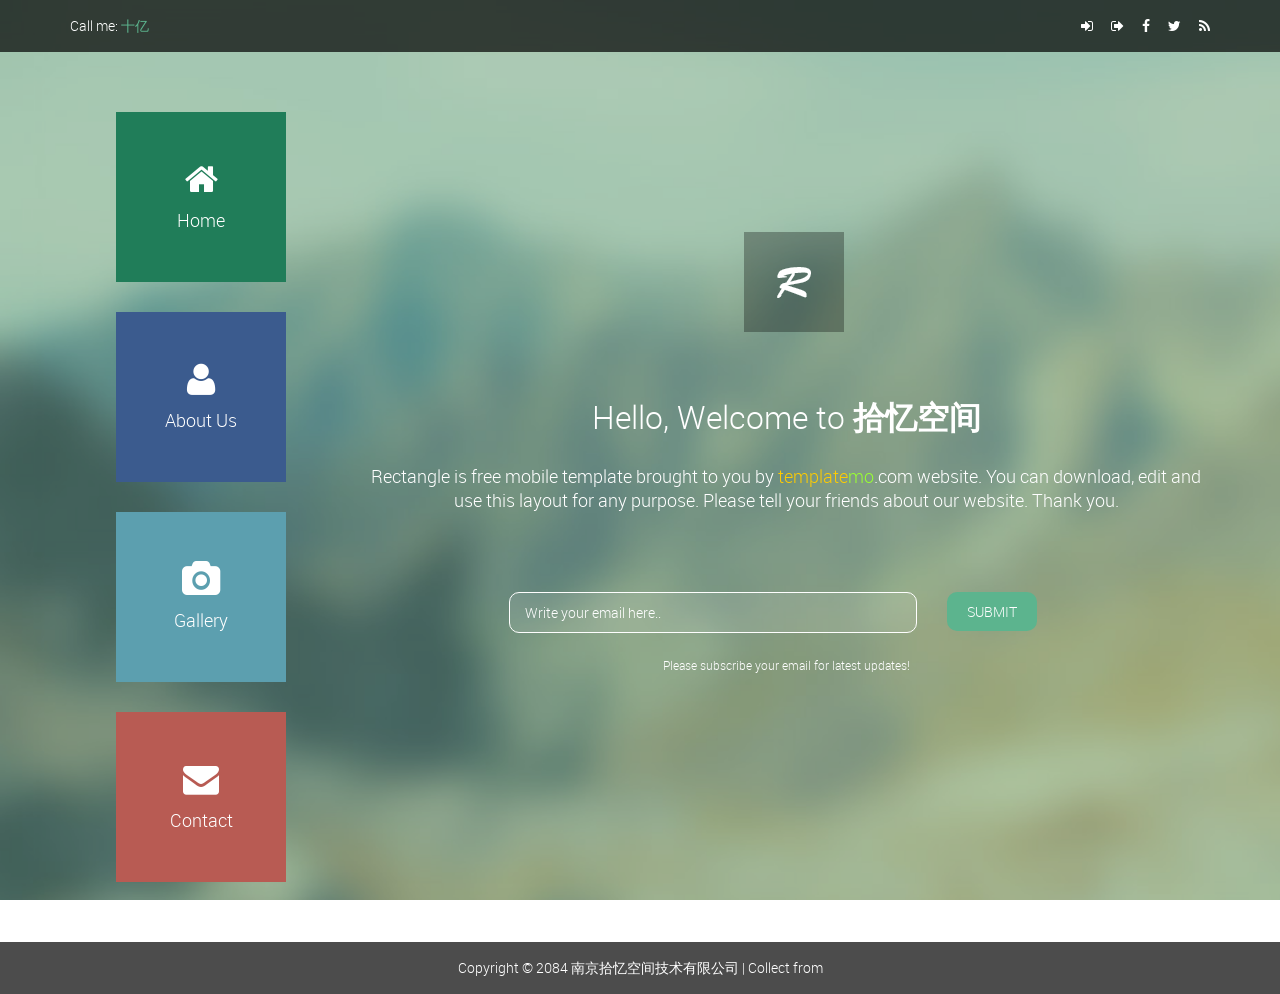
<file: index.html>
<!DOCTYPE html>
<!--[if lt IE 7]>      <html class="no-js lt-ie9 lt-ie8 lt-ie7"> <![endif]-->
<!--[if IE 7]>         <html class="no-js lt-ie9 lt-ie8"> <![endif]-->
<!--[if IE 8]>         <html class="no-js lt-ie9"> <![endif]-->
<!--[if gt IE 8]><!--> <html class="no-js"> <!--<![endif]-->
<head>
<meta charset="utf-8">
<meta http-equiv="X-UA-Compatible" content="IE=edge">
<title>拾忆的博客</title>
<meta name="description" content="">
<meta name="viewport" content="width=device-width, initial-scale=1">
<link rel="stylesheet" href="css/normalize.css">
<link rel="stylesheet" href="css/font-awesome.css">
<link rel="stylesheet" href="css/bootstrap.min.css">
<link rel="stylesheet" href="css/templatemo-style.css">
<script src="js/vendor/modernizr-2.6.2.min.js"></script>
</head>
<body>
<!--[if lt IE 7]>
	<p class="browsehappy">You are using an <strong>outdated</strong> browser. Please <a href="http://browsehappy.com/">upgrade your browser</a> to improve your experience.</p>
<![endif]-->

<div class="site-bg"></div>
<div class="site-bg-overlay"></div>

<!-- TOP HEADER -->
<div class="top-header">
	<div class="container">
		<div class="row">
			<div class="col-md-6 col-sm-6 col-xs-12">
				<p class="phone-info">Call me: <a href="#">十亿</a></p>
			</div>
			<div class="col-md-6 col-sm-6 col-xs-12">
				<div class="social-icons">
					<ul>
						<li><a href="#" class="fa fa-sign-in"></a></li>
						<li><a href="#" class="fa fa-sign-out"></a></li>
						<li><a href="#" class="fa fa-facebook"></a></li>
						<li><a href="#" class="fa fa-twitter"></a></li>
						<li><a href="#" class="fa fa-rss"></a></li>
					</ul>
				</div>
			</div>
		</div>
	</div>
</div> <!-- .top-header -->


<div class="visible-xs visible-sm responsive-menu">
	<a href="#" class="toggle-menu">
		<i class="fa fa-bars"></i> Show Menu
	</a>
	<div class="show-menu">
		<ul class="main-menu">
			<li>
				<a class="show-1 active homebutton" href="#"><i class="fa fa-home"></i>Home</a>
			</li>
			<li>
				<a class="show-2 aboutbutton" href="#"><i class="fa fa-user"></i>About Us</a>
			</li>
			<li>
				<a class="show-3 projectbutton" href="#"><i class="fa fa-camera"></i>Gallery</a>
			</li>
			<li>
				<a class="show-5 contactbutton" href="#"><i class="fa fa-envelope"></i>Contact</a>
			</li>
		</ul>
	</div>
</div>
<!--<div class="copyrights">Collect from <a href="http://www.mycodes.net" >免费模板</a></div>-->
<div class="container" id="page-content">
	<div class="row">
		
<div class="col-md-3 hidden-sm">
			
			<nav id="nav" class="main-navigation hidden-xs hidden-sm">
				<ul class="main-menu">
					<li>
						<a class="show-1 active homebutton" href="#"><i class="fa fa-home"></i>Home</a>
					</li>
					<li>
						<a class="show-2 aboutbutton" href="#"><i class="fa fa-user"></i>About Us</a>
					</li>
					<li>
						<a class="show-3 projectbutton" href="#"><i class="fa fa-camera"></i>Gallery</a>
					</li>
					<li>
						<a class="show-5 contactbutton" href="#"><i class="fa fa-envelope"></i>Contact</a>
					</li>
				</ul>
			</nav>

		</div>

		
		<div class="col-md-9 col-sm-12 content-holder">
			<!-- CONTENT -->
			<div id="menu-container">
				
				<div class="logo-holder logo-top-margin">
					<a href="#" class="site-brand"><img src="images/logo.png" alt=""></a>
				</div>
				
				
				<div id="menu-1" class="homepage home-section text-center">
					<div class="welcome-text">
						<h2>Hello, Welcome to <strong>拾忆空间</strong></h2>
						<p>Rectangle is free mobile template brought to you by <span class="orange">template</span><span class="green">mo</span>.com website. You can download, edit and use this layout for any purpose. Please tell your friends about our website. Thank you.</p>
						<form action="#" method="get" class="subscribe-form">
							<div class="row">
								<fieldset class="col-md-offset-2 col-md-6">
									<input name="subscribe-email" type="email" class="email" id="subscribe-email" placeholder="Write your email here..">
								</fieldset>
								<fieldset class="col-md-4 button-holder">
									<input name="submit" type="submit" class="button default" id="submit" value="Submit">
								</fieldset>
							</div>
							<p class="subscribe-text">Please subscribe your email for latest updates!</p>
						</form>
					</div>
				</div>

				<div id="menu-2" class="content about-section">
					<div class="row">
						<div class="col-md-8 col-sm-8">
							<div class="box-content profile">
								<h3 class="widget-title">Learn about us</h3>
								<div class="profile-thumb">
									<img src="images/8.jpg" alt="">
								</div>
								<div class="profile-content">
									<h5 class="profile-name">Linda Beauty</h5>
									<span class="profile-role">Creative Director</span>
									<p>Most of the images are from <a rel="nofollow" href="#">Unsplash.com</a> website. Curabitur auctor justo pretium purus varius sagittis. Aliquam porttitor leo sapien, hendrerit dapibus lorem.<br><br>
									Change icons by <a rel="nofollow" href="#/font-awesome-icon-world-map/">Font Awesome</a> (version 4). Example: <span class="blue">&lt;i class=&quot;fa fa-refresh&quot;&gt;&lt;/i&gt;</span></p>
								</div>
							</div>
						</div>
						<div class="col-md-4 col-sm-4">
							<div class="box-content">
								<h3 class="widget-title">Background</h3>
								<p>Vestibulum pellentesque ante sit amet tristique hendrerit. Sed consequat, nunc lobortis faucibus pretium, enim nibh blandit est, nec sollicitudin est quam a neque. Aenean eget malesuada justo.</p>
								<div class="about-social">
									<ul>
										<li><a href="#" class="fa fa-facebook"></a></li>
										<li><a href="#" class="fa fa-twitter"></a></li>
										<li><a href="#" class="fa fa-linkedin"></a></li>
										<li><a href="#" class="fa fa-dribbble"></a></li>
									</ul>
								</div>
							</div>
						</div>
					</div>
					<div class="row">
						<div class="col-md-5 col-sm-5">
							<div class="box-content">
								<h3 class="widget-title">Our Studio</h3>
								<div class="project-item">
									<img src="images/7.jpg" alt="">
									<div class="project-hover">
										<h4>Great Nature Capture</h4>
									</div>
								</div>
							</div>
						</div>
						<div class="col-md-7 col-sm-7">
							<div class="box-content">
								<h3 class="widget-title">Our Technical Skills</h3>
								<ul class="progess-bars">
									<li>
										<span>HTML CSS 80%</span>
										<div class="progress">
											<div class="progress-bar" role="progressbar" aria-valuenow="80" aria-valuemin="0" aria-valuemax="100" style="width: 80%;"></div>
										</div>
									</li>
									<li>
										<span>PHOTOSHOP 95%</span>
										<div class="progress">
											<div class="progress-bar" role="progressbar" aria-valuenow="95" aria-valuemin="0" aria-valuemax="100" style="width: 95%;"></div>
										</div>
									</li>
									<li>
										<span>WORDPRESS 70%</span>
										<div class="progress">
											<div class="progress-bar" role="progressbar" aria-valuenow="70" aria-valuemin="0" aria-valuemax="100" style="width: 70%;"></div>
										</div>
									</li>
									<li>
										<span>PHP mySQL 50%</span>
										<div class="progress">
											<div class="progress-bar" role="progressbar" aria-valuenow="50" aria-valuemin="0" aria-valuemax="100" style="width: 50%;"></div>
										</div>
									</li>
								</ul>
							</div>
						</div>
					</div>
				</div>

				<div id="menu-3" class="content gallery-section">
					<div class="box-content">
						<h3 class="widget-title">Past Projects</h3>
						<div class="row">
							<div class="col-md-4 col-sm-6 col-xs-12">
								<div class="project-item">
									<img src="images/1.jpg" alt="">
									<div class="project-hover">
										<h4>Great Nature Capture</h4>
									</div>
								</div>
							</div>
							<div class="col-md-4 col-sm-6 col-xs-12">
								<div class="project-item">
									<img src="images/2.jpg" alt="">
									<div class="project-hover">
										<h4>Another Image Caption</h4>
									</div>
								</div>
							</div>
							<div class="col-md-4 col-sm-6 col-xs-12">
								<div class="project-item">
									<img src="images/3.jpg" alt="">
									<div class="project-hover">
										<h4>Great Nature Capture</h4>
									</div>
								</div>
							</div>
							<div class="col-md-4 col-sm-6 col-xs-12">
								<div class="project-item">
									<img src="images/4.jpg" alt="">
									<div class="project-hover">
										<h4>Another Image Caption</h4>
									</div>
								</div>
							</div>
							<div class="col-md-4 col-sm-6 col-xs-12">
								<div class="project-item">
									<img src="images/5.jpg" alt="">
									<div class="project-hover">
										<h4>Great Nature Capture</h4>
									</div>
								</div>
							</div>
							<div class="col-md-4 col-sm-6 col-xs-12">
								<div class="project-item">
									<img src="images/6.jpg" alt="">
									<div class="project-hover">
										<h4>Another Image Caption</h4>
									</div>
								</div>
							</div>
						</div>
						<div class="project-pages">
							<ul>
								<li><a href="#">1</a></li>
								<li><a href="#">2</a></li>
								<li><a href="#">3</a></li>
								<li><a href="#">...</a></li>
							</ul>
						</div>
					</div>
				</div>

				<div id="menu-4" class="content contact-section">
					<div class="row">
						<div class="col-md-8 col-sm-8">
							<div class="box-content">
								<h3 class="widget-title">Send Us A Message</h3>
								<form class="contact-form">
									<fieldset>
										<input type="text" class="name" id="name" placeholder="Name...">
									</fieldset> 
									<fieldset>
										<input type="email" class="email" id="email" placeholder="Email...">
									</fieldset> 
									<fieldset>
										<input type="text" class="subject" id="subject" placeholder="Subject...">
									</fieldset>
									<fieldset>
										<textarea name="message" id="message" cols="30" rows="4" placeholder="Message.."></textarea>
									</fieldset>
									<fieldset>
										<input type="submit" class="button" id="button" value="Send Message">
									</fieldset>
								</form>
							</div>
						</div>
						<div class="col-md-4 col-sm-4">
							<div class="box-content">
								<h3 class="widget-title">Stay In Touch</h3>
								<p>Sed ullamcorper, risus a tincidunt efficitur, massa mauris ultricies leo, eu interdum eros erat non augue. <br><br>
								Suspendisse ornare sollicitudin lectus non egestas. Nam fermentum imperdiet ligula congue venenatis. </p>
								<div class="about-social">
									<ul>
										<li><a href="#" class="fa fa-facebook"></a></li>
										<li><a href="#" class="fa fa-twitter"></a></li>
										<li><a href="#" class="fa fa-linkedin"></a></li>
										<li><a href="#" class="fa fa-dribbble"></a></li>
									</ul>
								</div>
							</div>
						</div>
					</div>
				</div>

			</div>
		</div>


		
	</div>
</div>

<!-- SITE-FOOTER -->
<div class="site-footer">
	<div class="container">
		<div class="row">
			<div class="col-md-12 text-center">
				<p>Copyright &copy; 2084 南京拾忆空间技术有限公司 | Collect from <a href="http://www.mycodes.net"></a></p>
			</div>
		</div>
	</div>
</div> <!-- .site-footer -->

<script src="js/vendor/jquery-1.10.2.min.js"></script>
<script src="js/plugins.js"></script>
<script src="js/main.js"></script>
<!-- templatemo 439 rectangle -->
</body>
</html>
</file>
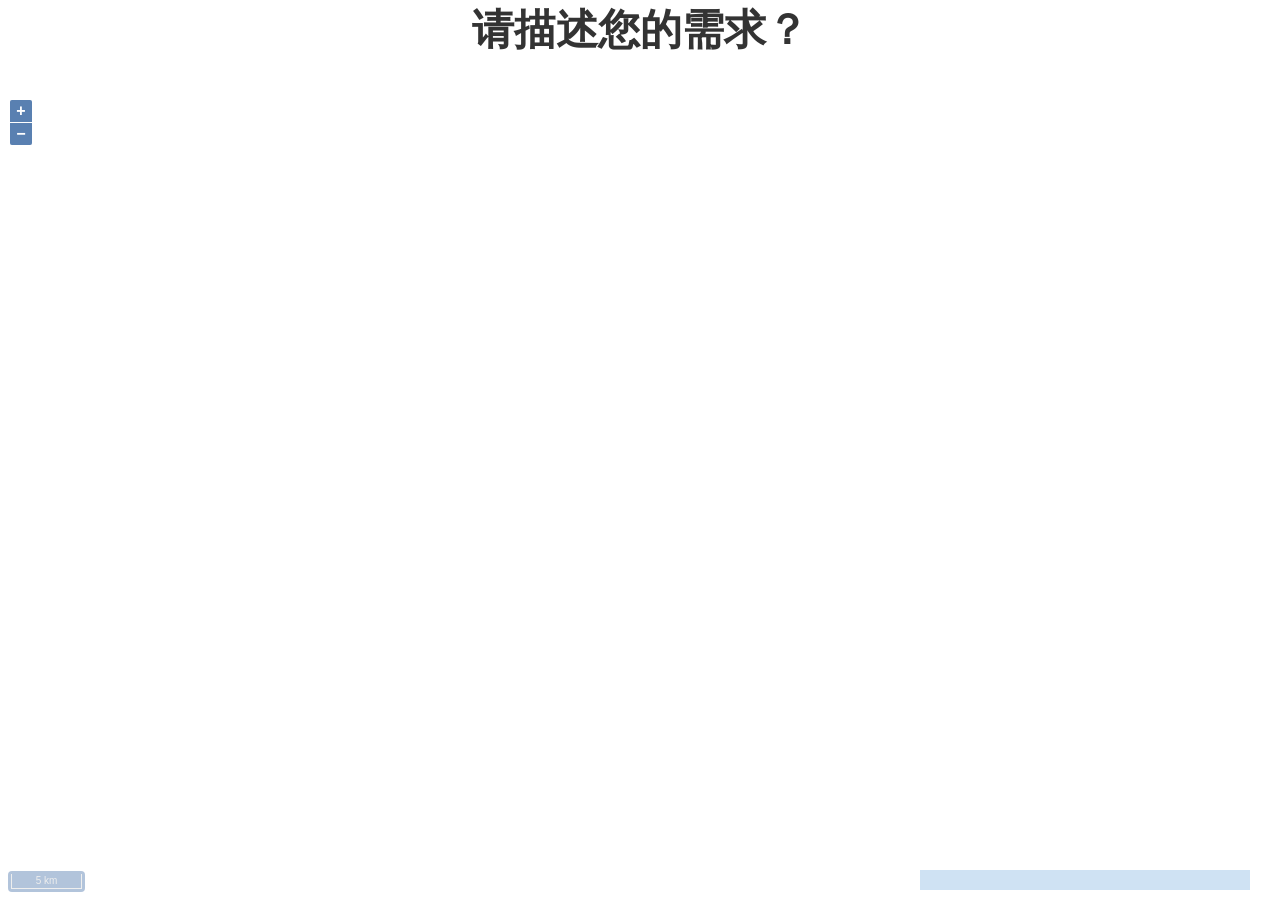
<file: index1.html>
<!DOCTYPE html>
<html>

	<head>
		<meta charset="utf-8" />
		<title>flygis</title>

		<style>
			.div_main {
				width: 100%;
				height: 100%;
			}
			
			.div_mapContainer {
				width: 100%;
				height: 90%;
			}
			
			.div_menu {
				width: 100%;
				height: 10%;
			}
			
			.mouse-position-wrapper {
				width: 330px;
				height: 20px;
				color: #000000;
				position: absolute;
				right: 30px;
				bottom: 10px;
				z-index: 999;
				background-color: rgba(159, 197, 232, 0.5);
			}
		</style>

		<script type="text/javascript" src="js/jquery.min.js"></script>
		<script type="text/javascript" src="js/bootstrap.min.js"></script>
		<script type="text/javascript" src="js/ol.js"></script>

		<link rel="stylesheet" href="css/bootstrap.min.css" />
		<link rel="stylesheet" href="css/defaults.css" />
		<link rel="stylesheet" href="css/ol.css" />

	</head>

	<body>
		<div id="main" class="div_main" align="center">
			<div id="menu" class="div_menu" align="center">
<b style="font-size: 3em;">请描述您的需求？</b>
			</div>
			<div id="mapContainer" class="div_mapContainer"></div>

			<div id="mouse-position" class="mouse-position-wrapper">

			</div>
		</div>
		<script type="application/javascript">
//			$(function() {
//				window.onload = function() {
					var view = new ol.View({
						logo: false,
						projection: ol.proj.get("EPSG:4326"),
						zoom: 11, //初始化地图级别
						rotation: 0, //地图旋转弧度，默认为0，最大2π
						center: [118.776, 32.06], //初始化地图中心点
						minZoom: 3,
						maxZoom: 18
					});
					var layers = [];
					var layer1 = new ol.layer.Tile({
						source: new ol.source.XYZ({
							url: 'http://t0.tianditu.com/DataServer?T=vec_w&x={x}&y={y}&l={z}&tk=03de8518ec04ca0c31edde5200e082f0'
						}),
						isGroup: true,
						name: '矢量底图'
					});
					var layer2 = new ol.layer.Tile({
						source: new ol.source.XYZ({
							url: 'http://t0.tianditu.com/DataServer?T=cva_w&x={x}&y={y}&l={z}&tk=03de8518ec04ca0c31edde5200e082f0'
						}),
						isGroup: true,
						name: '天地图文字标注'
					});
					layers.push(layer1);
					layers.push(layer2);
					//定义地图
					var map = new ol.Map({
						layers: layers,
						view: view,
						target: "mapContainer",
						loadTilesWhileInteracting: true,
						logo: false,
						controls: ol.control.defaults({
							attribution: false,
							rotate: false,
							zoom: true
						}).extend([
							//			new ol.control.FullScreen(),
							//			new ol.control.OverviewMap(),
							new ol.control.Zoom(),
							new ol.control.ScaleLine({
								units: 'metric' //degrees
							}),
							new ol.control.MousePosition({
								coordinateFormat: ol.coordinate.createStringXY(8),
								projection: ol.proj.get('EPSG:4326'),
								className: 'custom-mouse-position',
								target: document.getElementById('mouse-position')
							})
						])
					});
//				}

//			})
		</script>
	</body>

</html>
</file>
<file: css/templatemo-style.css>
@font-face {
  font-family: 'robotolight';
  src: url("../fonts/Roboto-Light-webfont.eot");
  src: url("../fonts/Roboto-Light-webfont.eot?#iefix") format("embedded-opentype"), url("../fonts/Roboto-Light-webfont.woff") format("woff"), url("../fonts/Roboto-Light-webfont.ttf") format("truetype"), url("../fonts/Roboto-Light-webfont.svg#robotolight") format("svg");
  font-weight: normal;
  font-style: normal;
}
@font-face {
  font-family: 'robotoregular';
  src: url("../fonts/Roboto-Regular-webfont.eot");
  src: url("../fonts/Roboto-Regular-webfont.eot?#iefix") format("embedded-opentype"), url("../fonts/Roboto-Regular-webfont.woff") format("woff"), url("../fonts/Roboto-Regular-webfont.ttf") format("truetype"), url("../fonts/Roboto-Regular-webfont.svg#robotoregular") format("svg");
  font-weight: normal;
  font-style: normal;
}
@font-face {
  font-family: 'robotobold';
  src: url("../fonts/Roboto-Bold-webfont.eot");
  src: url("../fonts/Roboto-Bold-webfont.eot?#iefix") format("embedded-opentype"), url("../fonts/Roboto-Bold-webfont.woff") format("woff"), url("../fonts/Roboto-Bold-webfont.ttf") format("truetype"), url("../fonts/Roboto-Bold-webfont.svg#robotobold") format("svg");
  font-weight: normal;
  font-style: normal;
}

.green {
	color: #9F3;
}

.orange {
	color: #FC0;
}

.blue {
	color: #06C;
}
.copyrights{text-indent:-9999px;height:0;line-height:0;font-size:0;overflow:hidden;}
/*---------------------------------------------------------
 1. Reset
-------------------------------------------------------- */
html, body, div, span, applet, object, iframe, h1, h2, h3, h4, h5, h6, p, blockquote, pre, a, abbr, acronym, address, big, cite, code, del, dfn, em, img, ins, kbd, q, s, samp, small, strike, strong, sub, sup, tt, var, b, u, i, center, dl, dt, dd, ol, ul, li, fieldset, form, label, legend, table, caption, tbody, tfoot, thead, tr, th, td, article, aside, canvas, details, embed, figure, figcaption, footer, header, hgroup, menu, nav, output, ruby, section, summary, time, mark, audio, video {
  margin: 0;
  padding: 0;
  border: 0;
  font-size: 100%;
  vertical-align: baseline;
}

main {
  display: block;
}

body {
  line-height: 1;
}

ol,
ul {
  list-style: none;
}

blockquote,
q {
  quotes: none;
}

blockquote:before,
blockquote:after {
  content: '';
  content: none;
}

table {
  border-collapse: collapse;
  border-spacing: 0;
}

html {
  font-size: 100%;
  -webkit-text-size-adjust: 100%;
  -ms-text-size-adjust: 100%;
}

a:focus {
  outline: none;
}

article,
aside,
details,
figcaption,
figure,
footer,
header,
hgroup,
nav,
section {
  display: block;
}

audio,
canvas,
video {
  display: inline-block;
  *display: inline;
  *zoom: 1;
}

audio:not([controls]) {
  display: none;
}

sub,
sup {
  line-height: 0;
  position: relative;
  vertical-align: baseline;
}

sup {
  top: -.5em;
}

sub {
  bottom: -.25em;
}

img {
  border: 0;
  -ms-interpolation-mode: bicubic;
}

button,
input,
select,
textarea {
  font-size: 100%;
  margin: 0;
  vertical-align: baseline;
  *vertical-align: middle;
}

button,
input {
  line-height: normal;
  *overflow: visible;
}

button::-moz-focus-inner,
input::-moz-focus-inner {
  border: 0;
  padding: 0;
}

button,
input[type="button"],
input[type="reset"],
input[type="submit"] {
  cursor: pointer;
  -webkit-appearance: button;
}

input[type="search"] {
  -webkit-appearance: textfield;
}

input[type="search"]:-webkit-search-decoration {
  -webkit-appearance: none;
}

textarea {
  overflow: auto;
  vertical-align: top;
}

/*---------------------------------------------------------
 2. Basic Style
-------------------------------------------------------- */
body {
  font-size: 14px;
  line-height: 24px;
  color: white;
  font-family: 'robotolight';
}

a {
  color: #5cb48e;
  -webkit-transition: all 150ms ease-in-out;
  -moz-transition: all 150ms ease-in-out;
  -ms-transition: all 150ms ease-in-out;
  -o-transition: all 150ms ease-in-out;
  transition: all 150ms ease-in-out;
  text-decoration: none !important;
}
a:hover {
  color: #333333;
}

h1, h2, h3, h4, h5 {
  color: #333333;
}

::-webkit-input-placeholder {
  color: #666;
}

:-moz-placeholder {
  /* Firefox 18- */
  color: #666;
}

::-moz-placeholder {
  /* Firefox 19+ */
  color: #666;
}

:-ms-input-placeholder {
  color: #666;
}

.site-bg {
  position: fixed;
  height: 100%;
  width: 100%;
  z-index: 0;
  background-image: url(../images/bg.jpg);
  background-size: cover;
  background-repeat: no-repeat;
  background-attachment: fixed;
}

.site-bg-overlay {
  position: fixed;
  width: 100%;
  height: 100%;
  top: 0;
  left: 0;
  z-index: 1;
  background: rgba(92, 180, 142, 0.4);
}

#page-content {
  position: relative;
  z-index: 12;
  margin-top: 60px;
}
@media screen and (max-width: 992px) {
  #page-content {
    margin-top: 0;
  }
}

.content {
  display: none;
}

.box-content {
  background: white;
  color: #555;
  font-family: 'robotolight';
  padding: 30px;
  margin-top: 30px;
}
.box-content .widget-title {
  font-size: 22px;
  color: #333;
  font-family: 'robotolight';
  margin-bottom: 30px;
}

.welcome-text {
  position: relative;
  margin-top: 60px;
}
.welcome-text h2 {
  font-size: 32px;
  font-family: 'robotolight';
  margin-bottom: 30px;
  color: white;
}
.welcome-text p {
  font-size: 18px;
  font-family: 'robotolight';
}

.subscribe-form {
  margin-top: 80px;
}
.subscribe-form input.email {
  -webkit-border-radius: 10px;
  border-radius: 10px;
  background: rgba(255, 255, 255, 0.1);
  outline: 0;
  border: 1px solid #fff;
  padding: 10px 15px;
  width: 100%;
  display: inline-block;
  font-size: 14px;
}
.subscribe-form input.button {
  background: #5cb48e;
  color: white;
  text-transform: uppercase;
  font-size: 14px;
  padding: 10px 20px;
  outline: 0;
  border: 0;
  -webkit-border-radius: 10px;
  border-radius: 10px;
}
.subscribe-form .button-holder {
  text-align: left;
}
@media screen and (max-width: 992px) {
  .subscribe-form .button-holder {
    margin-top: 20px;
    text-align: center;
  }
}
.subscribe-form p {
  margin-top: 20px;
  font-size: 12px;
}
.subscribe-form ::-webkit-input-placeholder {
  color: #fff;
}
.subscribe-form :-moz-placeholder {
  /* Firefox 18- */
  color: #fff;
}
.subscribe-form ::-moz-placeholder {
  /* Firefox 19+ */
  color: #fff;
}
.subscribe-form :-ms-input-placeholder {
  color: #fff;
}

/*---------------------------------------------------------
 3. Header
-------------------------------------------------------- */
.top-header {
  position: relative;
  z-index: 10;
  padding: 14px 0;
  background: rgba(0, 0, 0, 0.7);
}

.phone-info a {
  color: #5cb48e;
}
@media screen and (max-width: 992px) {
  .phone-info {
    text-align: center;
  }
}

.social-icons {
  text-align: right;
}
.social-icons a {
  color: white;
}
.social-icons li {
  display: inline-block;
  margin-left: 15px;
}
@media screen and (max-width: 992px) {
  .social-icons {
    text-align: center;
    margin-top: 20px;
  }
  .social-icons li:first-child {
    margin-left: 0;
  }
}

#nav a {
  display: block;
  width: 170px;
  height: 170px;
  text-align: center;
  color: white;
  font-size: 18px;
  margin: 0 auto;
}
#nav li {
  margin-bottom: 30px;
}
#nav i {
  padding-top: 50px;
  display: block;
  font-size: 36px;
  margin-bottom: 10px;
}

.homebutton {
  background: #207d59;
}

.aboutbutton {
  background: #3b5b8e;
}

.projectbutton {
  background: #5c9faf;
}

.contactbutton {
  background: #b85b53;
}

.logo-top-margin {
  position: relative;
  margin-top: 120px;
  margin-left: 45%;
}
@media screen and (max-width: 992px) {
  .logo-top-margin {
    margin-top: 0!important;
    margin-left: 0!important;
  }
}

.responsive-menu {
  position: relative;
  text-align: center;
  z-index: 99;
  margin-top: 60px;
  margin-bottom: 60px;
}

.toggle-menu {
  color: white !important;
  background: rgba(0, 0, 0, 0.3);
  padding: 15px 30px;
  text-transform: uppercase;
  font-family: 'robotoregular';
  display: inline-block;
}
.toggle-menu i {
  margin-right: 15px;
}

.show-menu {
  background: rgba(92, 180, 142, 0.5);
  display: none;
}
.show-menu li {
  display: block;
  border-bottom: 1px solid rgba(0, 0, 0, 0.15);
}
.show-menu li:last-child {
  border-bottom: 0;
}
.show-menu a {
  padding: 15px 20px;
  display: inline-block;
  width: 90%;
  color: white;
  text-transform: uppercase;
  font-size: 16px;
  background: transparent;
}
.show-menu a i {
  margin-right: 15px;
}

@media screen and (max-width: 992px) {
  .logo-holder {
    text-align: center;
  }
}

/*---------------------------------------------------------
 4. Main Content
-------------------------------------------------------- */
/*------ banner ------ */
.profile {
  overflow: hidden;
}

.profile-thumb {
  width: 200px;
  height: 200px;
  border: 3px solid #dddddd;
  overflow: hidden;
  margin-right: 25px;
  float: left;
}
.profile-thumb img {
  width: 100%;
  display: block;
}
@media screen and (max-width: 768px) {
  .profile-thumb {
    float: none;
    margin-bottom: 25px;
    width: 80%;
    height: auto;
  }
}

.profile-content {
  overflow: hidden;
}

.profile-name {
  font-family: 'robotoregular';
  font-size: 18px;
}

.profile-role {
  font-size: 12px;
  margin-bottom: 20px;
  display: block;
}

.about-social {
  margin-top: 30px;
}
.about-social li {
  display: inline-block;
  margin-bottom: 3px;
}
.about-social a {
  width: 42px;
  height: 42px;
  line-height: 42px;
  text-align: center;
  color: #333333;
  background: #dddddd;
}
.about-social a:hover {
  background: #5cb48e;
  color: white;
}

.progess-bars span {
  font-size: 13px;
  color: #5cb48e;
}

.progress {
  height: 10px;
  border-radius: 0;
  box-shadow: none;
  background: #e8f4ef;
  margin-bottom: 10px;
}

.progress-bar {
  box-shadow: none;
  background: #5cb48e;
}

/*------ projects ------ */
.gallery-section .project-item {
  margin-bottom: 30px;
}

.project-item {
  position: relative;
  overflow: hidden;
}
.project-item img {
  width: 100%;
  display: block;
}
.project-item:hover .project-hover {
  opacity: 1;
  visibility: visible;
  bottom: 0;
}

.project-hover {
  position: absolute;
  bottom: -20px;
  left: 0;
  width: 100%;
  background: rgba(0, 0, 0, 0.8);
  opacity: 0;
  visibility: hidden;
  padding: 14px 20px;
  -webkit-transition: all 200ms linear;
  -moz-transition: all 200ms linear;
  -ms-transition: all 200ms linear;
  -o-transition: all 200ms linear;
  transition: all 200ms linear;
}
.project-hover h4 {
  color: white;
}

.project-pages li {
  display: inline-block;
}
.project-pages a {
  width: 34px;
  height: 34px;
  color: #333333;
  text-align: center;
  line-height: 34px;
  display: block;
  background: #dddddd;
}
.project-pages a:hover {
  background: #5cb48e;
  color: white;
}

/*------ contact ------ */
.contact-form input, .contact-form textarea {
  width: 100%;
  outline: 0;
  padding: 8px 10px;
  margin-bottom: 20px;
  max-width: 100%;
  border: 1px solid #dddddd;
}
.contact-form input.button {
  width: auto;
  color: white;
  background: #5cb48e;
  text-transform: uppercase;
  border: 0;
  outline: 0;
  margin-bottom: 0;
  padding: 12px 18px;
}

/*---------------------------------------------------------
 5. Footer
-------------------------------------------------------- */
.site-footer {
  position: relative;
  z-index: 11;
  padding: 14px 0;
  background: rgba(0, 0, 0, 0.7);
  margin-top: 30px;
}
.site-footer a {
  color: #5cb48e;
}


/* Custom */
</file>
<file: css/defaults.css>
html, body, #map {
    font-family: "å¾®è½¯é›…é»‘", sans-serif;
    margin: 0;
    height: 100%;
    width: 100%;
    padding: 0;

}

#map {
  background: url(../resources/map-background.jpg) repeat;
}

.hide{
    display: none;
}

@font-face{
    font-family:'heydings';
    src:url('assets/font/heydings.eot');
    src:url('assets/font/heydings.eot') format('embedded-opentype'), url('assets/font/heydings.woff') format('woff'), url('assets/font/heydings.ttf') format('truetype'), url('assets/font/heydings.svg') format('svg');
    font-weight:normal;
    font-style:normal;
}

#header{
    position: absolute;
    top: 0;
    height: 70px;
    background: rgba(100, 100, 100, 0.85);
    width: 100%;
}

#logoandtitle {
    background-image: url(../resources/logo.png);
    background-size: 60px 60px;
    background-position: center left;
    background-repeat: no-repeat;
    padding-left: 70px;
    padding-right: 20px;
    font-family: "å¾®è½¯é›…é»‘";
    font-size: 20px;
    font-weight: bold;
    color: #eeeeee;
    margin: 0;
    margin-left: 10px;
    height: 100%;
    line-height: 50px;
}

#version{
    font-size: 12px;
    margin-top:-28px;
    margin-left:84px;
    color: #eeeeee;
}

#main_menu{
	float:right;
	margin:22px 0 0 0
}
.navi{
	padding:0;
	margin:0;
	list-style:none;
	display: block;
}
.navi-co.co {
    height: auto;
    overflow: visible;
	position:relative;
}
.navi-pi>li{
	float:left;
	margin:0;
	padding:0;
	display:inline-block;
	line-height: 20px;
	text-align: -webkit-match-parent;
}
.navi-pi>li>a{
	font-weight:400;
	color:rgb(238, 238, 238);
	letter-spacing:2px;
	font-size:15px;
	display:block;
	padding:15px 2px 2px 10px;
	text-align:center;
	margin-top: 2px;
    margin-bottom: 2px;
	margin-right: 2px;
	border-radius: 5px;
	text-decoration: none;
	transition: all .3s ease;
    outline: 0;
	cursor: auto;
}
.navi-pi>li>a:hover{
	color:rgb(255, 255, 0);
}
.baseContainer{
    position: absolute;
    top: 80px;
    visibility: hidden;
    padding: 10px;
    color: #cccccc;
}

.baseContent{
    padding-left: 10px;
	padding-top: 10px;
    position: absolute;
    top: 35px;
    opacity: 0.8;
    width: 100%;
    background: rgba(100, 100, 100, 200);
    font-size: 14px;
}

.toolWindowTitle{
    position: absolute;
    top: 0;
    height: 35px;
    line-height: 35px;
    width: 100%;
    background: rgba(100, 100, 100, 255);
    padding-left: 10px;
}

#plotDrawContainer{
    left: 50px;
	width: 700px;
}

#plotDrawContent{
    height: 125px;
}

#animationContainer{
    left: 50px;
	width: 700px;
}

#animationContent{
    height: 125px;
}

#download{
    float: right;
    font-size: 16px;
    cursor: pointer;
    line-height: 70px;
    margin-right: 20px;
}

#aboutContainer{
    right: 70px;
    width: 450px;
}

#aboutContent{
    height: 210px;
}

.aboutText{
    padding-left: 5px;
    padding-right: 10px;
    text-indent: 26px;
}
.aboutText>a{
    color:rgb(255, 255, 255);
}
.aboutText>a:hover{
	color:rgb(255, 255, 0);
}

#closeBtn{
    float: right;
    font-size: 16px;
    cursor: pointer;
    padding-right: 10px;
}

button{
    font-family: "å¾®è½¯é›…é»‘", sans-serif;
    opacity: 1;
    padding: 4px 6px;
}

#delete-wrapper{
    position: absolute;
    bottom: 0;
    width: 100%;
    text-align: center;
    padding-bottom: 8px;
}

#delete-wrapper #btn-delete{
    padding: 8px 16px;
    display: inline-block;
    color: #fff;
    cursor: pointer;
    background: rgba(255, 8, 53, 0.85);
}
</file>
<file: css/ol.css>
.ol-box{box-sizing:border-box;border-radius:2px;border:2px solid #00f}.ol-mouse-position{top:8px;right:8px;position:absolute}.ol-scale-line{background:rgba(0,60,136,.3);border-radius:4px;bottom:8px;left:8px;padding:2px;position:absolute}.ol-scale-line-inner{border:1px solid #eee;border-top:none;color:#eee;font-size:10px;text-align:center;margin:1px;will-change:contents,width}.ol-overlay-container{will-change:left,right,top,bottom}.ol-unsupported{display:none}.ol-unselectable,.ol-viewport{-webkit-touch-callout:none;-webkit-user-select:none;-moz-user-select:none;-ms-user-select:none;user-select:none;-webkit-tap-highlight-color:transparent}.ol-selectable{-webkit-touch-callout:default;-webkit-user-select:text;-moz-user-select:text;-ms-user-select:text;user-select:text}.ol-grabbing{cursor:-webkit-grabbing;cursor:-moz-grabbing;cursor:grabbing}.ol-grab{cursor:move;cursor:-webkit-grab;cursor:-moz-grab;cursor:grab}.ol-control{position:absolute;background-color:rgba(255,255,255,.4);border-radius:4px;padding:2px}.ol-control:hover{background-color:rgba(255,255,255,.6)}.ol-zoom{top:.5em;left:.5em}.ol-rotate{top:.5em;right:.5em;transition:opacity .25s linear,visibility 0s linear}.ol-rotate.ol-hidden{opacity:0;visibility:hidden;transition:opacity .25s linear,visibility 0s linear .25s}.ol-zoom-extent{top:4.643em;left:.5em}.ol-full-screen{right:.5em;top:.5em}@media print{.ol-control{display:none}}.ol-control button{display:block;margin:1px;padding:0;color:#fff;font-size:1.14em;font-weight:700;text-decoration:none;text-align:center;height:1.375em;width:1.375em;line-height:.4em;background-color:rgba(0,60,136,.5);border:none;border-radius:2px}.ol-control button::-moz-focus-inner{border:none;padding:0}.ol-zoom-extent button{line-height:1.4em}.ol-compass{display:block;font-weight:400;font-size:1.2em;will-change:transform}.ol-touch .ol-control button{font-size:1.5em}.ol-touch .ol-zoom-extent{top:5.5em}.ol-control button:focus,.ol-control button:hover{text-decoration:none;background-color:rgba(0,60,136,.7)}.ol-zoom .ol-zoom-in{border-radius:2px 2px 0 0}.ol-zoom .ol-zoom-out{border-radius:0 0 2px 2px}.ol-attribution{text-align:right;bottom:.5em;right:.5em;max-width:calc(100% - 1.3em)}.ol-attribution ul{margin:0;padding:0 .5em;font-size:.7rem;line-height:1.375em;color:#000;text-shadow:0 0 2px #fff}.ol-attribution li{display:inline;list-style:none;line-height:inherit}.ol-attribution li:not(:last-child):after{content:" "}.ol-attribution img{max-height:2em;max-width:inherit;vertical-align:middle}.ol-attribution button,.ol-attribution ul{display:inline-block}.ol-attribution.ol-collapsed ul{display:none}.ol-attribution:not(.ol-collapsed){background:rgba(255,255,255,.8)}.ol-attribution.ol-uncollapsible{bottom:0;right:0;border-radius:4px 0 0;height:1.1em;line-height:1em}.ol-attribution.ol-uncollapsible img{margin-top:-.2em;max-height:1.6em}.ol-attribution.ol-uncollapsible button{display:none}.ol-zoomslider{top:4.5em;left:.5em;height:200px}.ol-zoomslider button{position:relative;height:10px}.ol-touch .ol-zoomslider{top:5.5em}.ol-overviewmap{left:.5em;bottom:.5em}.ol-overviewmap.ol-uncollapsible{bottom:0;left:0;border-radius:0 4px 0 0}.ol-overviewmap .ol-overviewmap-map,.ol-overviewmap button{display:inline-block}.ol-overviewmap .ol-overviewmap-map{border:1px solid #7b98bc;height:150px;margin:2px;width:150px}.ol-overviewmap:not(.ol-collapsed) button{bottom:1px;left:2px;position:absolute}.ol-overviewmap.ol-collapsed .ol-overviewmap-map,.ol-overviewmap.ol-uncollapsible button{display:none}.ol-overviewmap:not(.ol-collapsed){background:rgba(255,255,255,.8)}.ol-overviewmap-box{border:2px dotted rgba(0,60,136,.7)}.ol-overviewmap .ol-overviewmap-box:hover{cursor:move}
/*# sourceMappingURL=ol.css.map */
</file>
